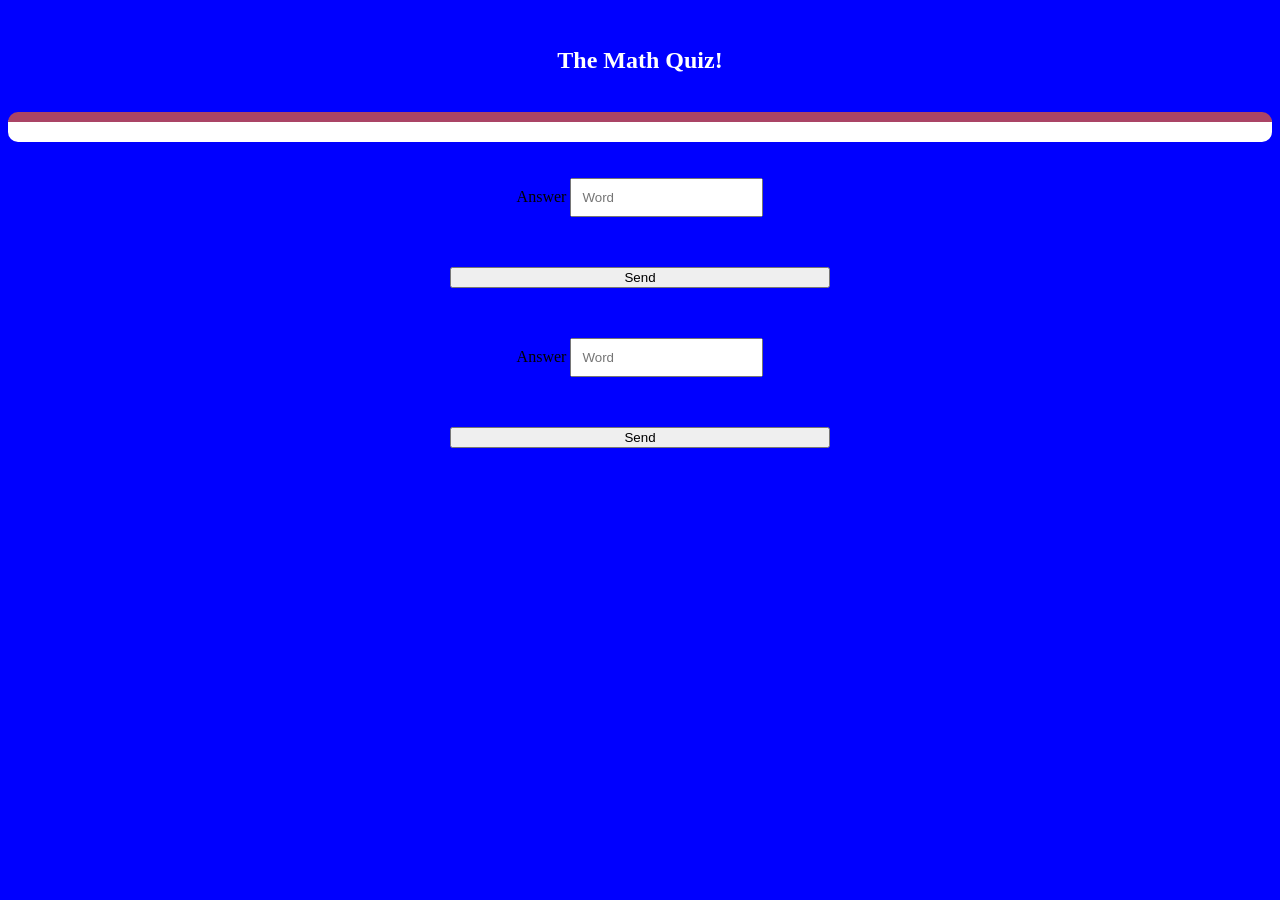
<file: game_page.html>
<html>
    <head>
        <title>
            Math Quiz
        </title>
        <link rel="stylesheet" type="text/css" href="style.css">
    </head>
    <body>
        <div class="container">
            <h4 id="player1_name"></h4>
            <span id="player1_score"></span>
            <br>
            <h4 id="player2_name"></h4>
            <span id="player2_score"></span>
            <center>
                <h2 style="color: white;">The Math Quiz!</h2>
                <h3 id="player_question"></h3>
            <h3 id="player_answer"> </h3>
                <br>
                <div id="output" class="col-lg-6"> </div>
                <br>
                <br>
        
                <label>Answer</label>
        <input type="text" id="word" class="form-control" placeholder="Word">
                <br>
                <button onclick="send1()" class="btn btn-success" style="width: 30%;">Send</button>
                <br>

                <label>Answer</label>
        <input type="text" id="word" class="form-control" placeholder="Word">
                <br>
                <button onclick="send()" class="btn btn-success" style="width: 30%;">Send</button>
                <br>
        
            </center>
        </div>
    </body>
</html>
</file>
<file: style.css>
body{
    background-color: blue;
}
.login_div1,.login_div2{
background-color: white;
padding: 10px;
border-radius: 15px;
float: none;
margin-bottom: 30px;
}
#player2_name_input,#player1_name_input{
    display: inline-block;
    margin-left: 10px;
}
h1{
   color: white;
   font-weight: 100;
}
#output
{
background: white;
border-radius: 10px;
border-top: 10px solid #AA4465;
padding: 10px;
float: none;
text-align: left;
}
#word{
padding: 10px;
margin-bottom: 50px;
}
button{
margin-bottom: 50px;
}
</file>
